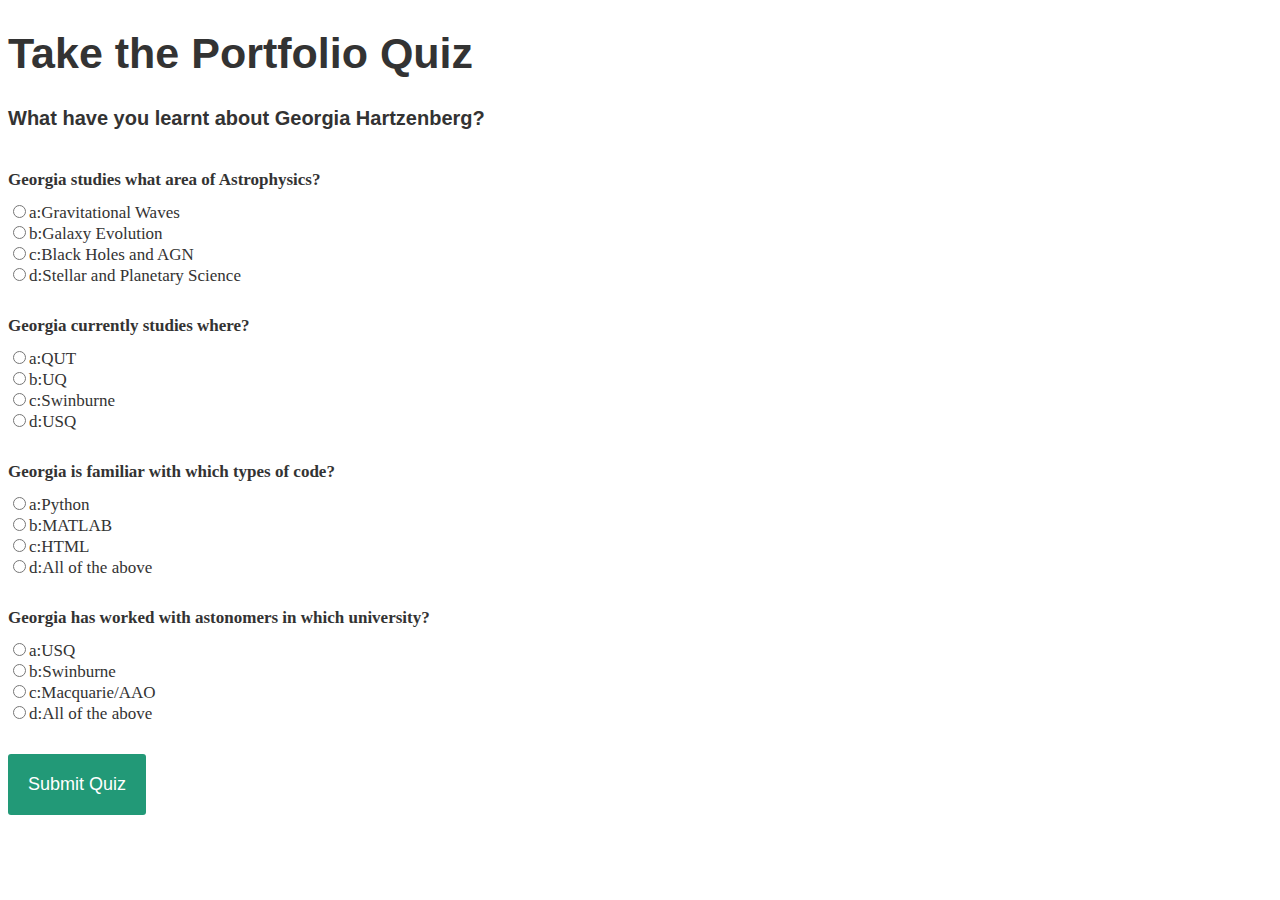
<file: quiz.html>
<!DOCTYPE html>

<html>

<head>
    <title>Portfolio Quiz</title>
    <link href="./quizstyle.css" type="text/css" rel="stylesheet">
</head>

<body>

    <header>
        <h1>Take the Portfolio Quiz</h1>
    </header>

    <main>
        <h3>What have you learnt about Georgia Hartzenberg?</h3>
        <br>
        <div id="quiz"></div>
        <button id="submit">Submit Quiz</button>
        <div id="results"></div>
        


    </main>




<script src="./quiz.js"></script>
</body>





</html>
</file>
<file: quizstyle.css>
body{
	font-size: 17px;
	font-family: Georgia, 'Times New Roman', Times, serif;
	color: #333;
}

h1 {
    font-family: Arial, Helvetica, sans-serif;
    font-size: 43px;
}

h3 {
    font-family: Arial, Helvetica, sans-serif;
    font-size: 20px;

}

.question{
	font-weight: 600;
    margin-bottom: 12px ;
}

.answers {
    margin-bottom: 30px;
}

.answers label{
    display: block;
  }

#submit{
	font-family: sans-serif;
	font-size: 18px;
	background-color: #297;
	color: #fff;
	border: 0px;
	border-radius: 3px;
	padding: 20px;
	cursor: pointer;
	margin-bottom: 20px;
}

#submit:hover{
	background-color: #3a8;
}
</file>
